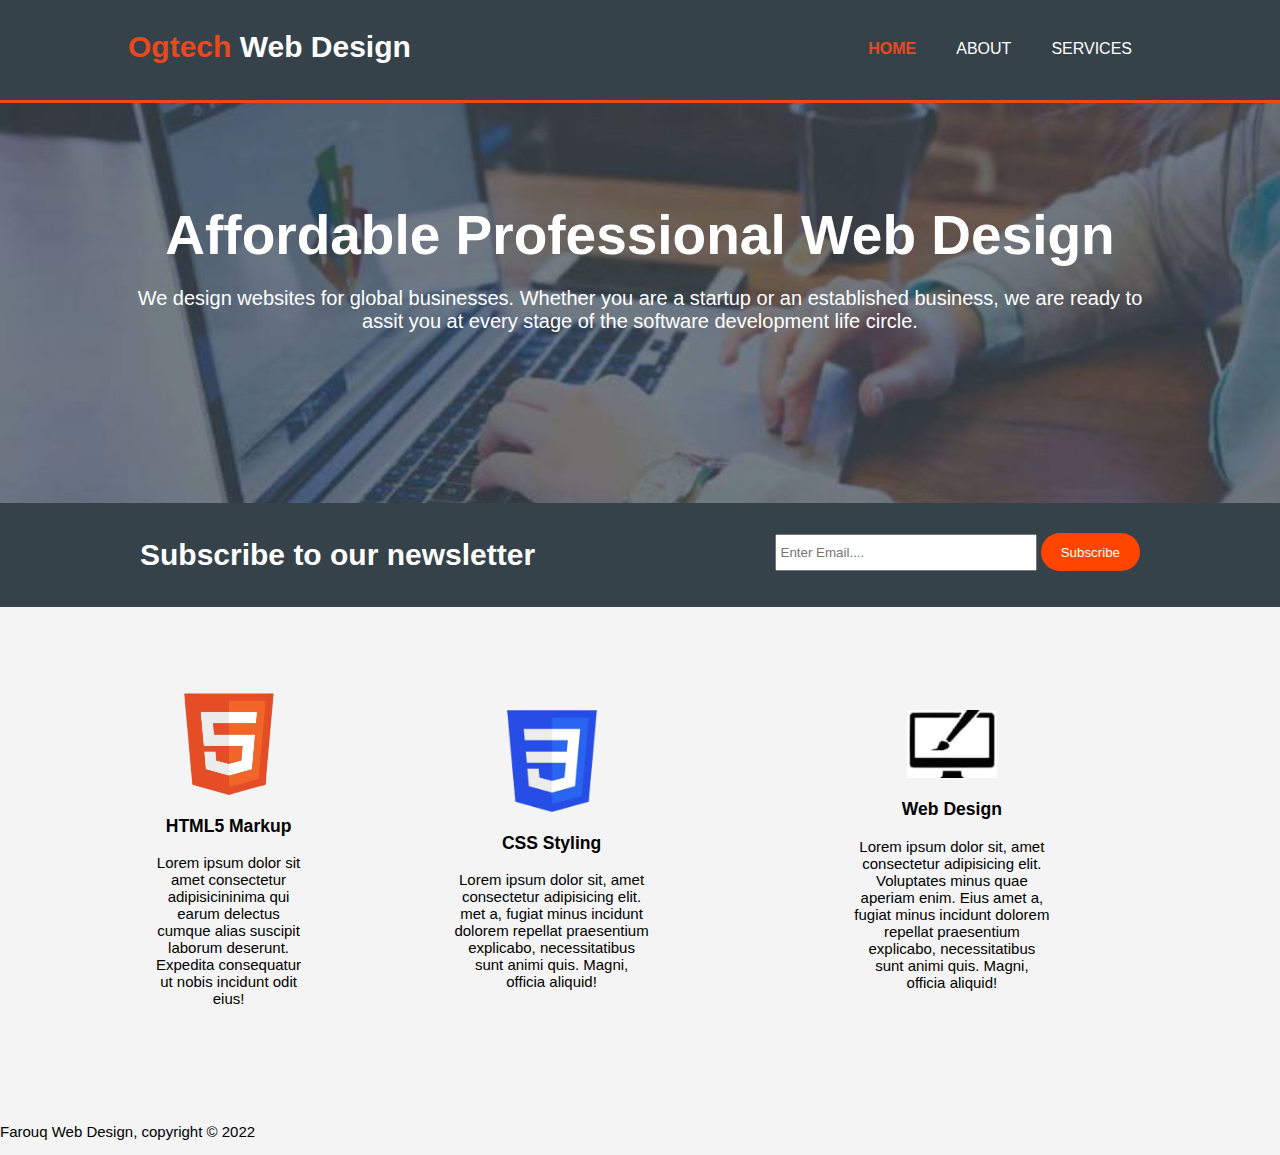
<file: index.html>
<!DOCTYPE html>
<html lang="en">
<head>
    <meta charset="UTF-8">
    <meta http-equiv="X-UA-Compatible" content="IE=edge">
    <meta name="viewport" content="width=device-width, initial-scale=1.0">
    <title>Web Design</title>
    <link rel="stylesheet" href="./style.css">
</head>
<body>
    <header>
        <div class="container">
            <div id="branding">
                <h1><span class="highlight">Ogtech</span> Web Design</h1>
            </div>

            <nav>
                <ul>
                    <li class="current"><a href="index.html">Home</a></li>
                    <li><a href="about.html">About</a></li>
                    <li><a href="services.html">Services</a></li>
                </ul>
            </nav>
        </div>
    </header>

    <section id="showcase">
        <div class="container">
            <h1>Affordable Professional Web Design</h1>
            <P>We design websites for global businesses. 
                Whether you are a startup or an established business, 
                we are ready to assit you at every stage of the software
                 development life circle.</P>
        </div>
    </section>

        <section id="newsletter">
            <div class="container">
                <h1>Subscribe to our newsletter</h1>
                <form>
                    <input type="email" placeholder="Enter Email...." required>
                    <button type="submit" class="button_1">Subscribe</button>
                </form>
            </div>
        </section>

        <section id="boxes">
            <div class="container">
                <div class="box">
                    <img src="HTML.png" alt="">
                    <h3>HTML5 Markup</h3>
                    <p>Lorem ipsum dolor sit amet consectetur adipisicininima qui earum delectus cumque alias suscipit laborum deserunt. Expedita consequatur ut nobis incidunt odit eius!</p>  
                </div>
            </div>
            

                <div class="box">
                    <img src="CSS.png" alt="">
                    <h3>CSS Styling</h3>
                    <p>Lorem ipsum dolor sit, amet consectetur adipisicing elit. met a, fugiat minus incidunt dolorem repellat praesentium explicabo, necessitatibus sunt animi quis. Magni, officia aliquid!</p>
                </div>

                <div class="box">
                    <img src="INK LAP.jpg" alt="">
                    <h3>Web Design</h3>
                    <p>Lorem ipsum dolor sit, amet consectetur adipisicing elit. Voluptates minus quae aperiam enim. Eius amet a, fugiat minus incidunt dolorem repellat praesentium explicabo, necessitatibus sunt animi quis. Magni, officia aliquid!</p>
                </div>
    </section>

        <footer>
            <p>Farouq Web Design, copyright &copy; 2022</p>
        </footer>
</body>
</body>
</html>
</file>
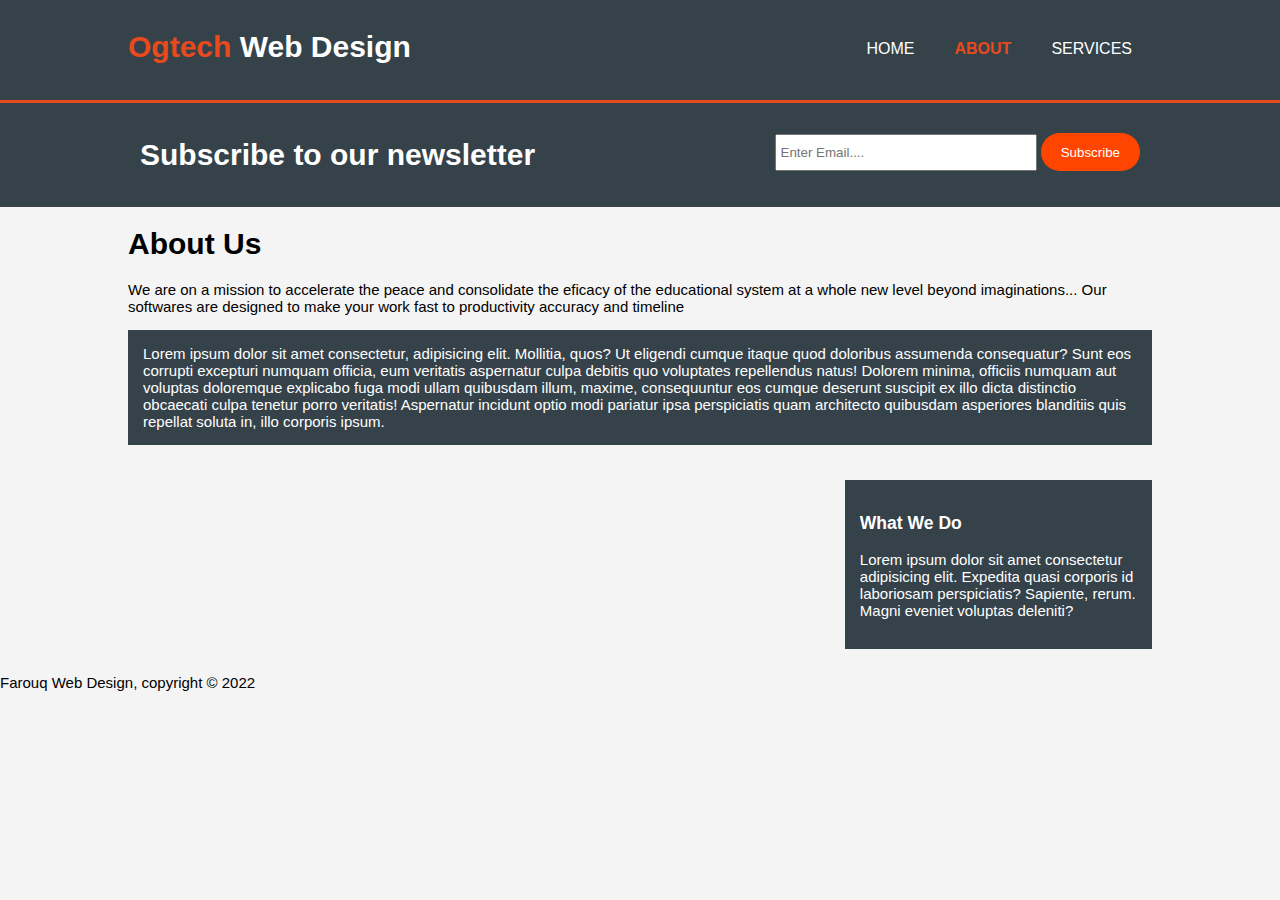
<file: about.html>
<!DOCTYPE html>
<html lang="en">
<head>
    <meta charset="UTF-8">
    <meta http-equiv="X-UA-Compatible" content="IE=edge">
    <meta name="viewport" content="width=device-width, initial-scale=1.0">
    <title>About Us</title>
    <link rel="stylesheet" href="./style.css">
</head>
<body>
    <header>
        <div class="container">
            <div id="branding">
                <h1><span class="highlight">Ogtech</span> Web Design</h1>
            </div>

            <nav>
                <ul>
                    <li><a href="index.html">Home</a></li>
                    <li class="current"><a href="about.html">About</a></li>
                    <li><a href="services.html">Services</a></li>
                </ul>
            </nav> 
        </div>
    </header>

    <section id="newsletter">
        <div class="container">
            <h1>Subscribe to our newsletter</h1>
            <form>
                <input type="email" placeholder="Enter Email...." required>
                <button type="submit" class="button_1">Subscribe</button>
            </form>
        </div>
    </section>

    <section id="main">
        <div class="container">
            <article id="main-col">
                <h1 class="page-title">About Us</h1>
                <p>We are on a mission to accelerate the peace and consolidate
                    the eficacy of the educational system at a whole new level
                beyond imaginations... Our softwares are designed to make your work 
            fast to productivity accuracy and timeline</p>
            <p class="dark">
                Lorem ipsum dolor sit amet consectetur, adipisicing elit. Mollitia, quos? Ut eligendi cumque itaque quod doloribus assumenda consequatur? Sunt eos corrupti excepturi numquam officia, eum veritatis aspernatur culpa debitis quo voluptates repellendus natus! Dolorem minima, officiis numquam aut voluptas doloremque explicabo fuga modi ullam quibusdam illum, maxime, consequuntur eos cumque deserunt suscipit ex illo dicta distinctio obcaecati culpa tenetur porro veritatis! Aspernatur incidunt optio modi pariatur ipsa perspiciatis quam architecto quibusdam asperiores blanditiis quis repellat soluta in, illo corporis ipsum.
            </p>
            </article>

            <aside id="sidebar">
                <div class="dark">
                    <h3>What We Do</h3>
                    <p>Lorem ipsum dolor sit amet consectetur adipisicing elit. Expedita quasi corporis id laboriosam perspiciatis? Sapiente, rerum. Magni eveniet voluptas deleniti?</p>
                </div>
            </aside>
        </div>
    </section>

    <footer>
        <p>Farouq Web Design, copyright &copy; 2022</p>
    </footer>

</body>
</html>
</file>
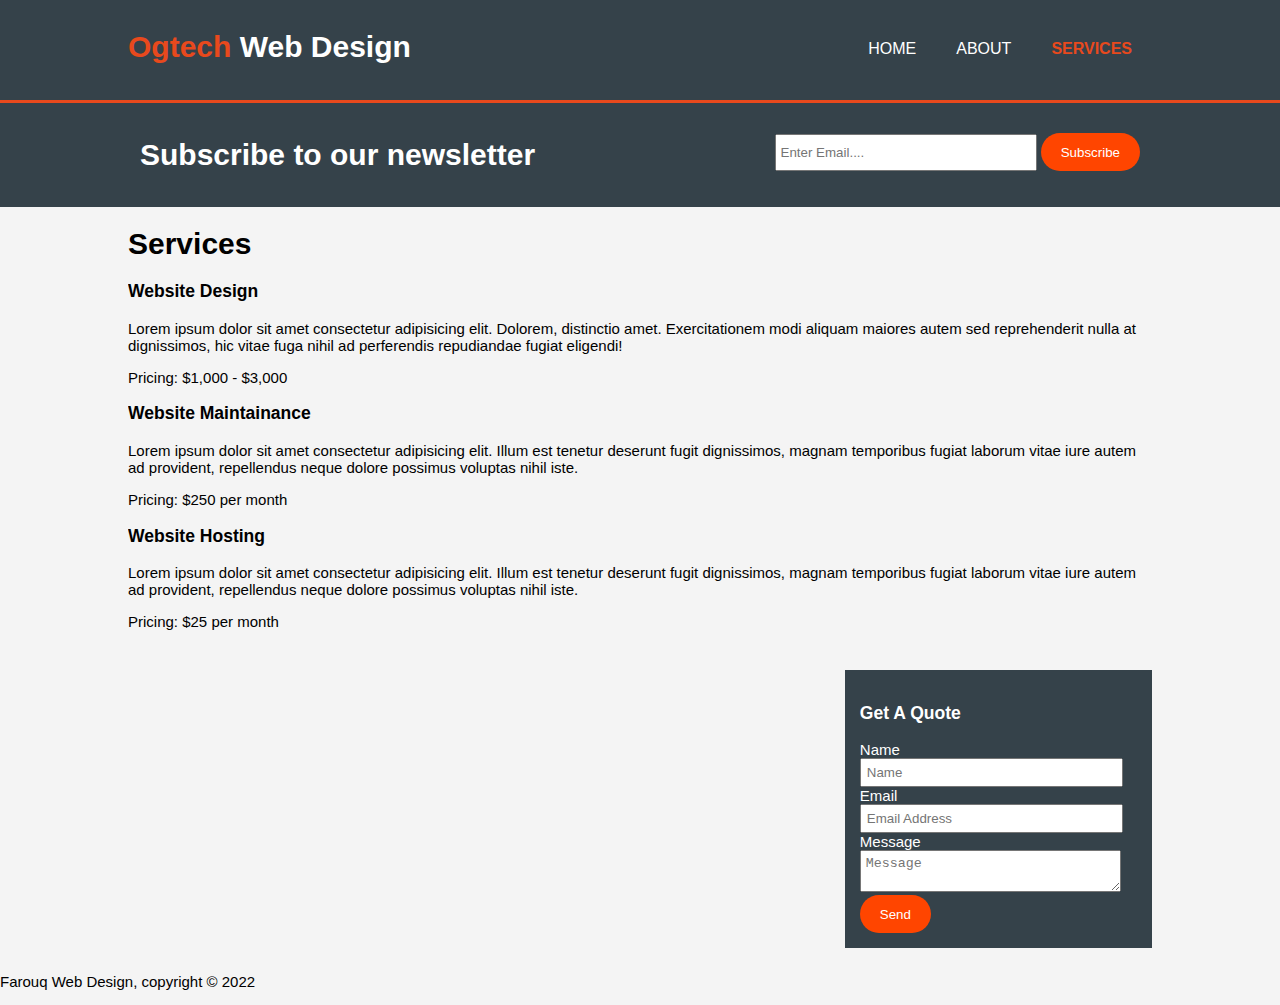
<file: services.html>
<!DOCTYPE html>
<html lang="en">
<head>
    <meta charset="UTF-8">
    <meta http-equiv="X-UA-Compatible" content="IE=edge">
    <meta name="viewport" content="width=device-width, initial-scale=1.0">
    <title>Services</title>
    <link rel="stylesheet" href="./style.css">
</head>
<body>
    <header>
        <div class="container">
            <div id="branding">
                <h1><span class="highlight">Ogtech</span> Web Design</h1>
            </div>

            <nav>
                <ul>
                    <li><a href="index.html">Home</a></li>
                    <li><a href="about.html">About</a></li>
                    <li class="current"><a href="services.html">Services</a></li>
                </ul>
            </nav>
        </div>
    </header>

    <section id="newsletter">
        <div class="container">
            <h1>Subscribe to our newsletter</h1>
            <form>
                <input type="email" placeholder="Enter Email...." required>
                <button type="submit" class="button_1">Subscribe</button>
            </form>
        </div>
    </section>

    <section id="main">
        <div class="container">
            <article id="main-col">
                <h1 class="page-title">Services</h1>
                <ul id="serivces">
                    <li>
                        <h3>Website Design</h3>
                        <p>Lorem ipsum dolor sit amet consectetur adipisicing elit. Dolorem, distinctio amet. Exercitationem modi aliquam maiores autem sed reprehenderit nulla at dignissimos, hic vitae fuga nihil ad perferendis repudiandae fugiat eligendi!</p>
                        <p>Pricing: $1,000 - $3,000</p>
                    </li>
                    <li>
                        <h3>Website Maintainance</h3>
                        <p>Lorem ipsum dolor sit amet consectetur adipisicing elit. Illum est tenetur deserunt fugit dignissimos, magnam temporibus fugiat laborum vitae iure autem ad provident, repellendus neque dolore possimus voluptas nihil iste.</p>
                        <p>Pricing: $250 per month</p>
                    </li>
                    <li>
                        <h3>Website Hosting</h3>
                        <p>Lorem ipsum dolor sit amet consectetur adipisicing elit. Illum est tenetur deserunt fugit dignissimos, magnam temporibus fugiat laborum vitae iure autem ad provident, repellendus neque dolore possimus voluptas nihil iste.</p>
                        <p>Pricing: $25 per month</p>
                    </li>
                </ul>
            </article>

            <aside id="sidebar">
                <div class="dark">
                    <h3>Get A Quote</h3>
                    <form class="quote">
                    <div>
                        <label>Name</label><br>
                        <input type="text" placeholder="Name">
                    </div>
                    <div>
                        <label>Email</label><br>
                        <input type="email" placeholder="Email Address">
                    </div>

                    <div>
                        <label>Message</label><br>
                        <textarea placeholder="Message"></textarea>
                    </div>
                    
                    <button class="button_1" type="submit">Send</button>
                    </form>
                </div>
            </aside>
        </div>
    </section>

    <footer>
        <p>Farouq Web Design, copyright &copy; 2022</p>
    </footer>
</body>
</html>
</file>
<file: style.css>
body{
    font: 15px Arial, Helvetica, sans-serif;
    padding: 0;
    margin: 0;
    background-color: #f4f4f4;
}

.container{
    width: 80%;
    margin: auto;
    overflow: hidden;
}

ul{
    margin: 0%;
    padding: 0%;
}

.button_1{
    height: 38px;
    background: orangered;
    border: 0;
    border-radius: 20px;
    padding-left: 20px;
    padding-right: 20px;
    color: white;
}

.dark{
    padding: 15px;
    background: #35424a;
    color: white;
    margin-top: 15px;
    margin-bottom: 10px;
}

header{
    background: #35424a;
    color: white;
    padding-top: 30px;
    min-height: 70px;
    border-bottom: #e8491d 3px solid;
}

header a{
    color: white;
    text-decoration: none;
    text-transform: uppercase;
    font-size: 16px;
}

header li{
    float: left;
    display: inline;
    padding: 0 20px 0 20px;
}

header #branding{
    float: left;
}

header h1{
    margin: 0;
}

header nav{
    float: right;
    margin-top: 10px;
}

header .highlight, header .current a{
    color: #e8491d;
    font-weight: bold;
}

header a:hover{
    color: #13044e;
    font-weight: bold;
}

#showcase{
    min-height: 400px;
    background: url(./LAPTOP.jpg) no-repeat;
    background-position: center;
    background-size: cover;
    text-align: center;
    color: #ffffff;
}

#showcase h1{
    margin-top: 100px;
    font-size: 55px;
    margin-bottom: 10px;
}

#showcase p{
    font-size: 20px;
}

#newsletter{
    padding: 15px;
    color: #ffffff;
    background: #35424a;
}

#newsletter h1{
    float: left; 
}

#newsletter form{
    float: right;
    margin-top: 15px;
}

#newsletter input[type='email']{
    padding: 4px;
    height: 25px;
    width: 250px;
}

#boxes{
    margin-top: 20px;
    align-items: center;
    display: flex;
    width: 80%;
    margin: 0 auto;
}


#boxes .box{
    float: left;
    text-align: center;
    width: 70%;
    padding: 10%;
}

#boxes .box img{
    width: 90px;
}

aside#sidebar{
    float: right;
    width: 30%;
    margin-top: 10px;
}

aside#sidebar .quote input, aside#sidebar .quote textarea{
    width: 90%;
    padding: 5px;
}
</file>
